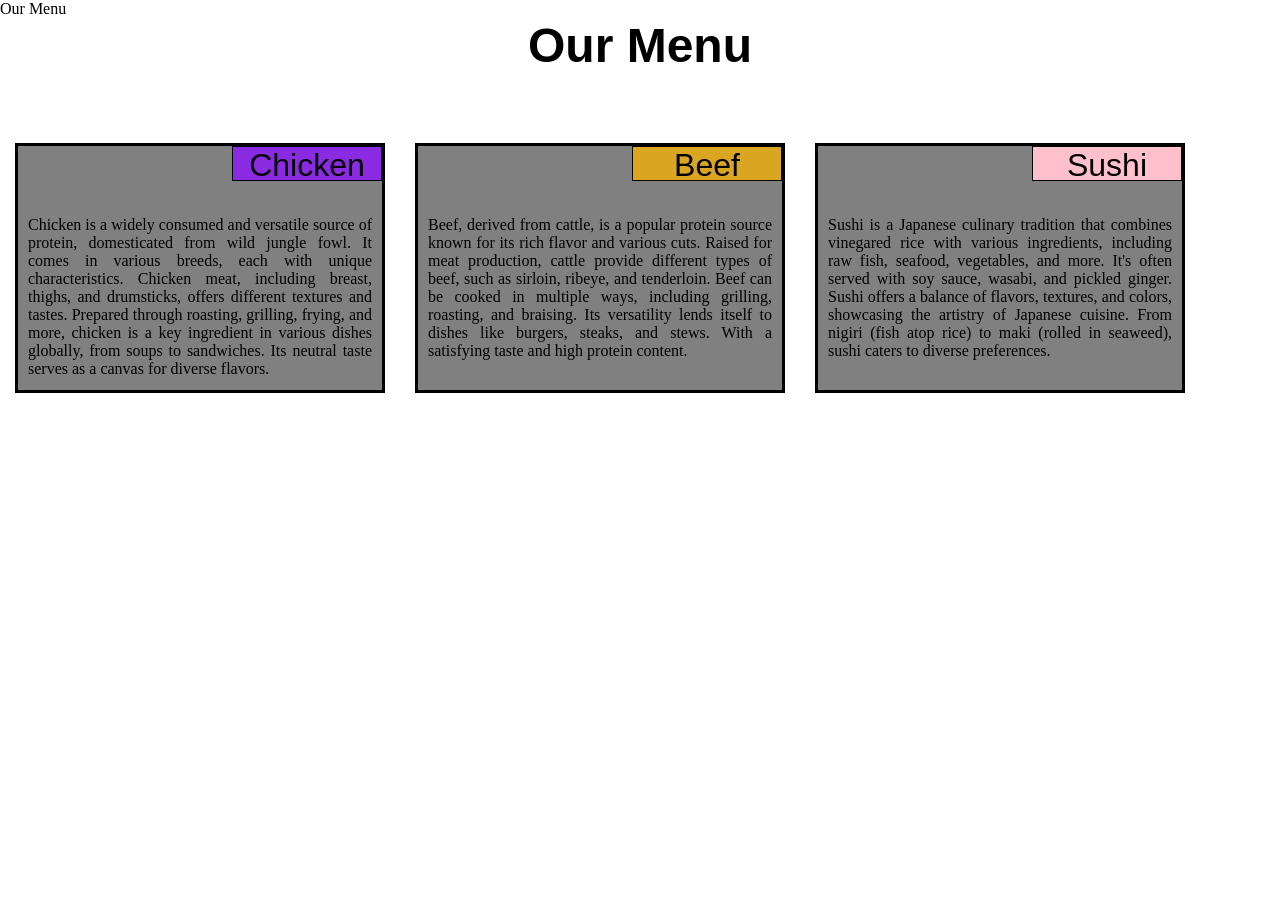
<file: module2/index.html>
<!doctype html>
<html>
    <head>
        <meta charset="utf8">
        <meta name="viewport" content="width=device-width",initial-scale="1>"
         <title>Our Menu</title>
        <link rel="stylesheet" href="style.css"/>
    </head>
<body>
    <h1> Our Menu</h1>
 
<div id="container" class="col-lg-4 col-lg-6 col-md-6 col-sm-12"> <p id="p1"> Chicken </p>
   
    <section> Chicken is a widely consumed and versatile source of protein, domesticated from wild jungle fowl. It comes in various breeds, each with unique characteristics. Chicken meat, including breast, thighs, and drumsticks, offers different textures and tastes. Prepared through roasting, grilling, frying, and more, chicken is a key ingredient in various dishes globally, from soups to sandwiches. Its neutral taste serves as a canvas for diverse flavors.
        </section>
</div>

  <div id="container" class="col-lg-4 col-lg-6 col-md-6 col-sm-12"> <p id="p2"> Beef </p>

    <section> Beef, derived from cattle, is a popular protein source known for its rich flavor and various cuts. Raised for meat production, cattle provide different types of beef, such as sirloin, ribeye, and tenderloin. Beef can be cooked in multiple ways, including grilling, roasting, and braising. Its versatility lends itself to dishes like burgers, steaks, and stews. With a satisfying taste and high protein content.
        </section>
</div>

<div id="container" class="col-lg-4 col-lg-6 col-md-6 col-sm-12"> <p id="p3"> Sushi </p> 

    <section> Sushi is a Japanese culinary tradition that combines vinegared rice with various ingredients, including raw fish, seafood, vegetables, and more. It's often served with soy sauce, wasabi, and pickled ginger. Sushi offers a balance of flavors, textures, and colors, showcasing the artistry of Japanese cuisine. From nigiri (fish atop rice) to maki (rolled in seaweed), sushi caters to diverse preferences.
        </section>
</div>

</body>
</html>
</file>
<file: module2/style.css>
* {
    box-sizing: border-box;
    margin: 0;
    padding: 0;
     }
    h1{
        margin-bottom: 70px;
        font-family: Arial, Helvetica, sans-serif;
        color: black;
        font-size: 3em;
        text-align: center;
    }
   
    div#container{

        background-color:grey;
        margin-bottom: 30px;
        margin-left: 15px;
        margin-right: 15px;
        border: 3px solid black;
        position: relative;
        width: 370px;
        height: 250px;
        float: left;
    }
    .row {
        width: 100%;
    }
    p{
       font-family: Arial, Helvetica, sans-serif; 
       color: black;
       font-size: 2em;
       text-align: center;
       position: relative;
       width: 150px;
       height: 35px;
       border: 1px solid black;
       margin-bottom: 20px;
       float: right;
       }

    #p1 {
        background-color: blueviolet;
        
        
    }

     #p2 {
        background-color: goldenrod;
     }

     #p3 {
        background-color: pink;
        }

    section {
        margin-top: 50px;
        text-align: justify;
        margin-top: 70px;
        margin-left: 10px;
        margin-right: 10px;
        margin-bottom: 10px;
    }
     @media (min-width:992px) {
        .col-lg-1, .col-lg-2, .col-lg-3 {
        float: left;
        border: 2px solid black;
        }
        .col-lg-1 {
          width:8.33% ;
        }
        .col-lg-2 {
          width:16.66% ;
        }
        .col-lg-3 {
            width: 25%;
        }
    }
    @media (min-width: 768px) and (max-width: 991px) {
        .col-md-1, .col-md-2, .col-md-3{
            float: left;
            border: 2px solid black;
        }
        .col-md-1 {
            width: 8.33%;
        }
        .col-md-2 {
            width: 16.66%;
        }
        .col-md-3 {
            width: 25%;
        }
    }
    @media(max-width767px) {
        .col-sm-1, .col-sm-2, .col-sm-3 {
            float: left;
            border: 2px solid black;
        }
        .col-sm-1 {
            width: 8.33%;
        }
        .col-sm-2 {
            width: 16.66%;
        }
        .col-sm-3 {
            width: 25%;
        }
    }
</file>
